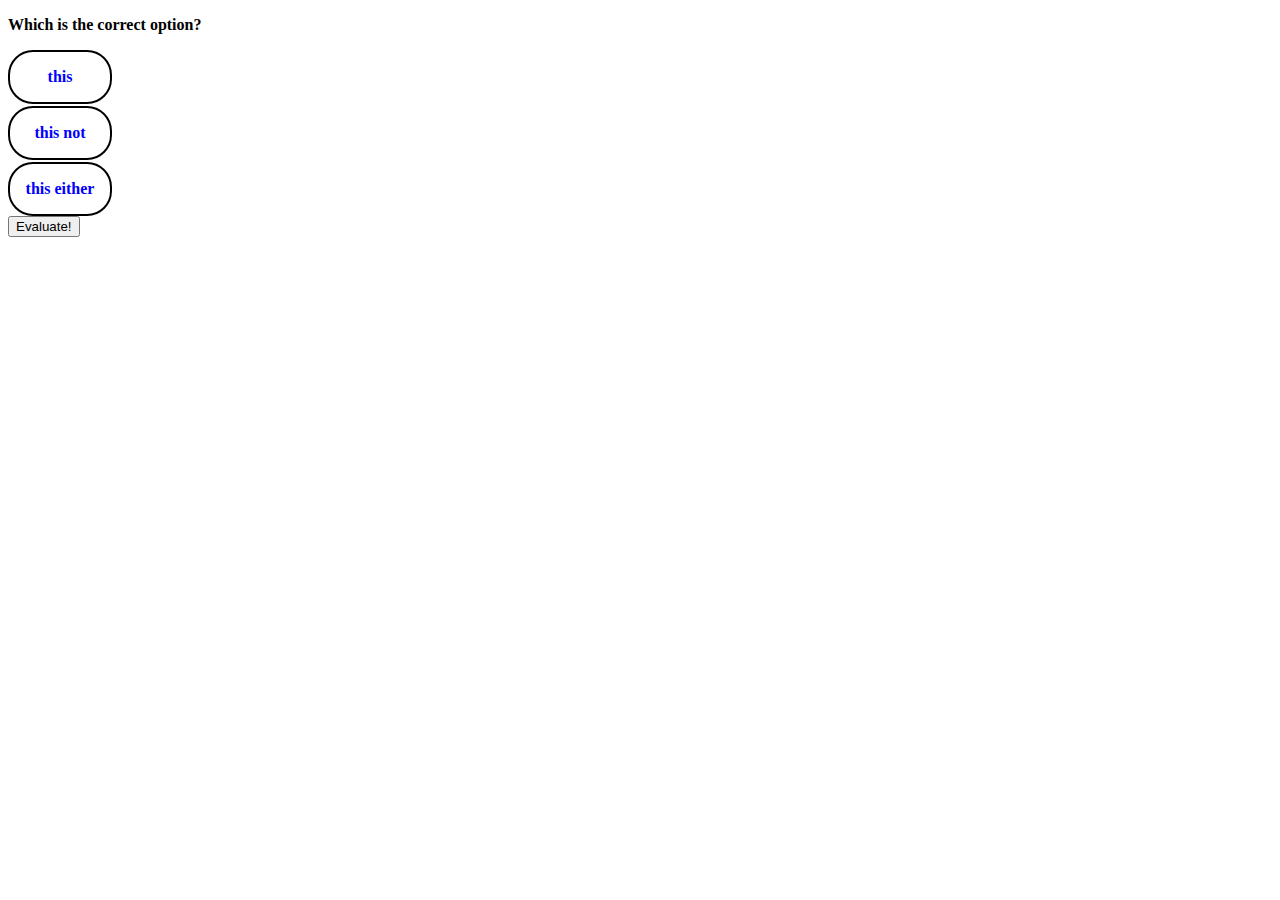
<file: CODE_SAMPLE_BASIC/index.html>
<!doctype html>
<html>

<head>
	<title>Evulpo Exercise Test</title>
	<meta name="description" content="exercise test full stack developer interview">
	<meta name="keywords" content="single-choice exercise basic-data-connection">
	<script src="main.js" type="text/javascript"></script>
	<link href="style.css" rel="stylesheet" type="text/css" />
</head>

<body>
	<p class="question"> Which is the correct option?</p>
	<div id="options-wrapper">

	</div>

	<button onclick="myEvaluation()">Evaluate!</button>
	<div id="evaluation-message"></div>
</body>

</html>
</file>
<file: CODE_SAMPLE_BASIC/style.css>
.question{
	font-weight: bold;
}
.unchosen{
	transition: all 0.15s;
	border-style: solid ;
	border-width: 2px;
}
.chosen{
	transition: all 0.15s;
	border-style: solid  ;
	border-width: 4px;

}
.option{
	width: 100px;
	height: 50px;
	 border-radius: 25px;
	 padding-left:auto;
	 padding-right:auto;
	 margin-top:2px;
}
.text{
	font-weight: bold;
	font-size:16px;
	color:#0000ff;
	text-align: center;

}
</file>
